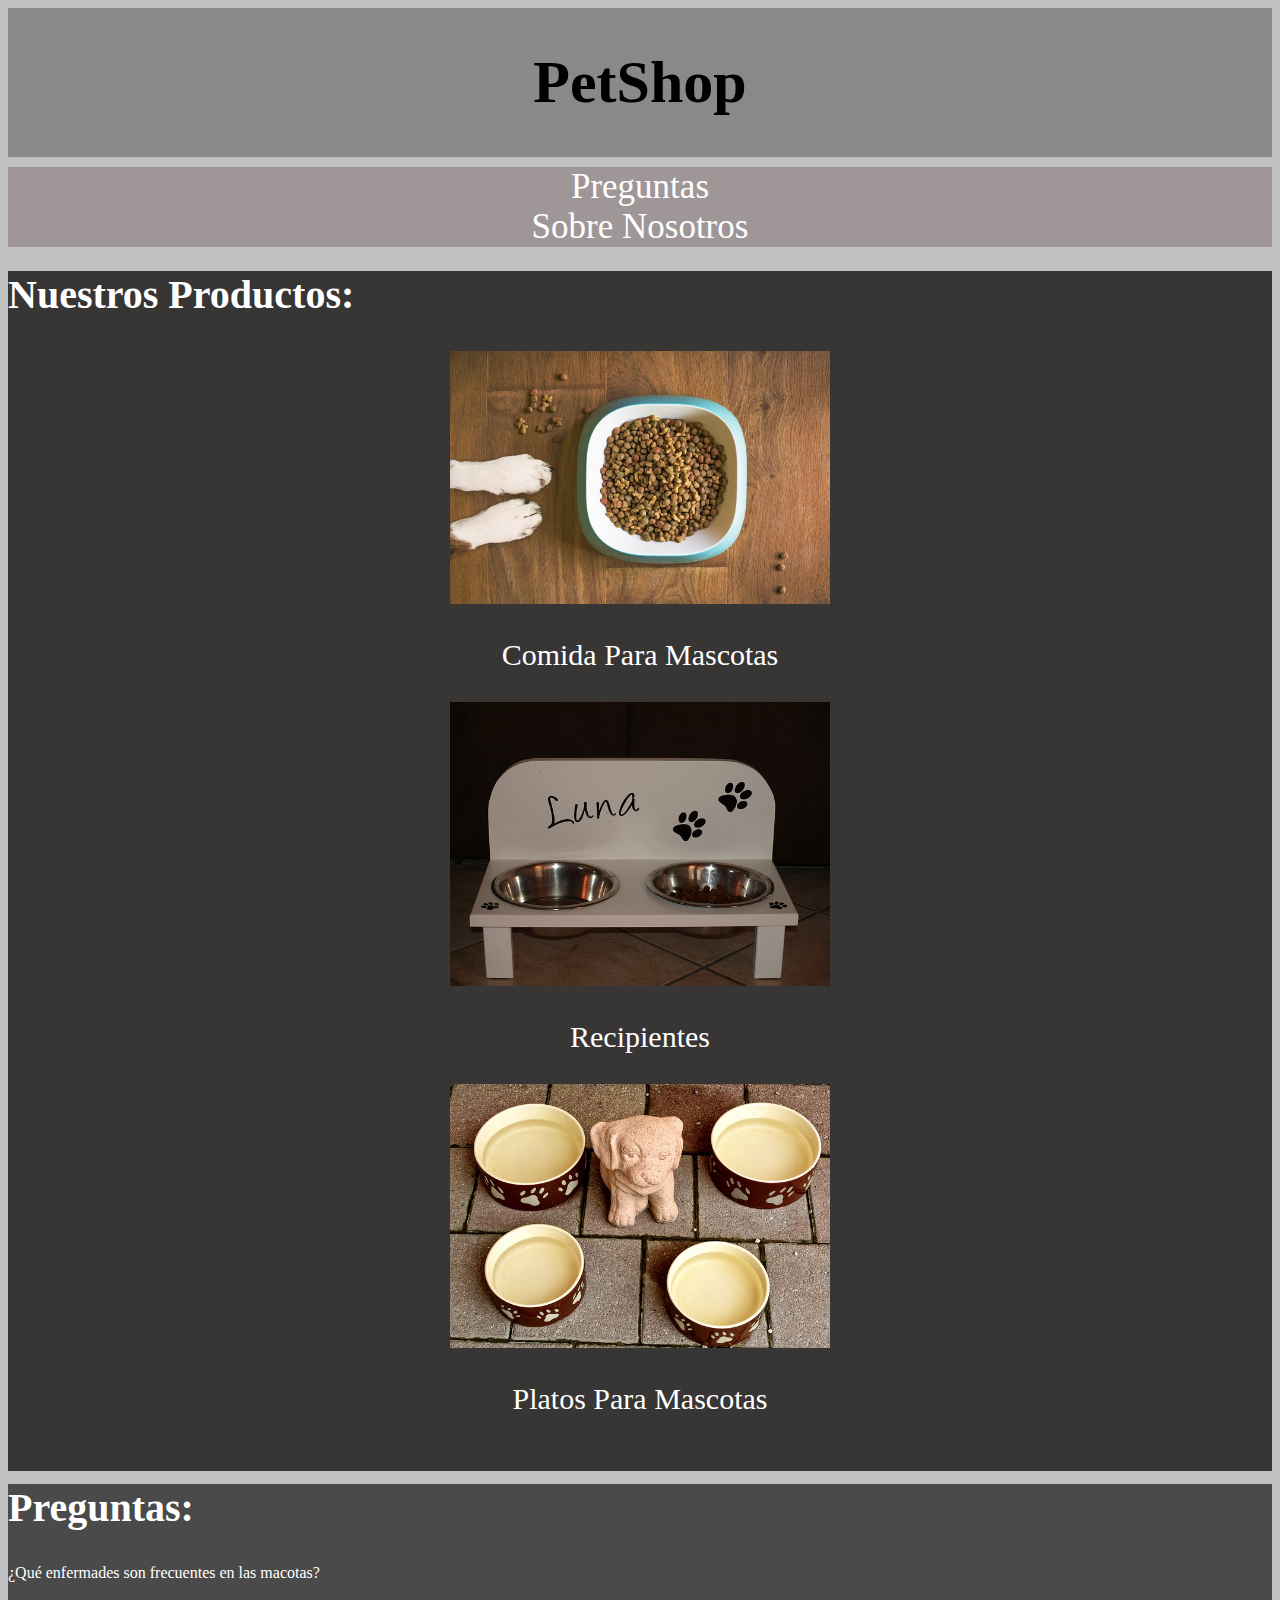
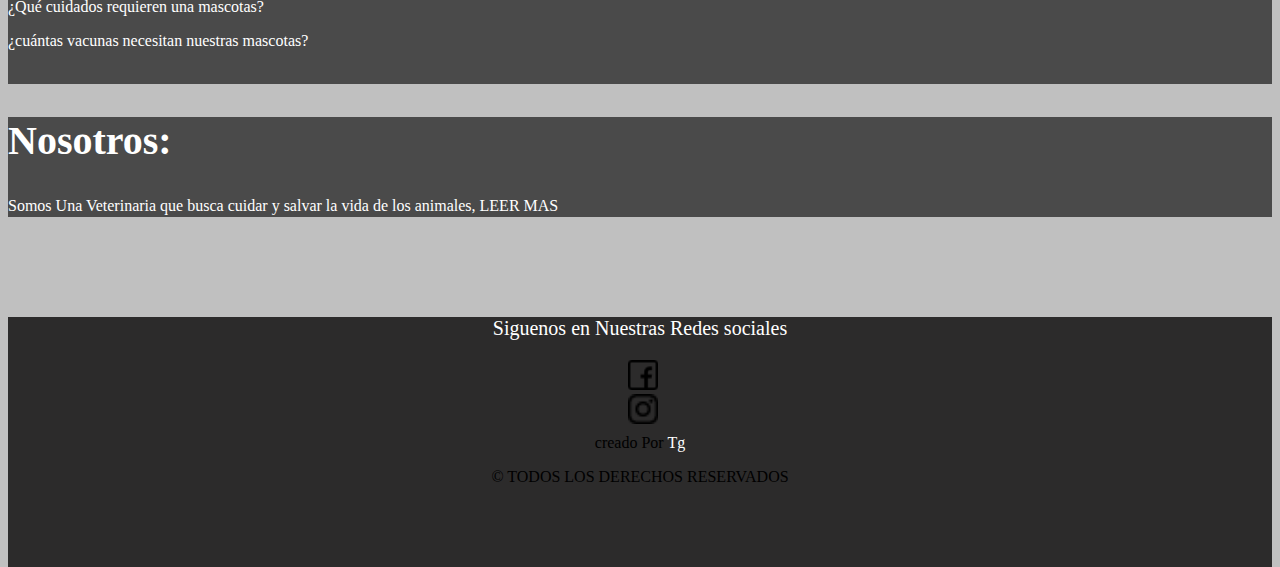
<file: index.html>
<!DOCTYPE html>
<html lang="en" dir="ltr">
  <head>
    <meta charset="utf-8">
    <meta name="viewport" content="width=device-width, initial-scale=1.0">
    <meta name="viewport" contend="initial-scale=1.0 ,user scalable=no,maximum-scalable=1.0,minimum-scalable=1.0">
    <link rel="stylesheet" href="elcss.css">
<meta name="google-site-verification" content="cxIByzikaYLTKVkGNtdC92WO3_nmk5oRQnXgxr7Zmt0" />
    <title>PetShop</title>
  </head>
  <body>


<div class="ban">
<h1>PetShop</h1>
</div>



<div class="_barra_">

  <div class="enlaces">
  <div class="caja">
    <a href= "preguntas.html" target="blank">Preguntas</a>
  </div>
  <div class="caja">
    <a href= "nosotros.html" target="blank">Sobre Nosotros</a>
  </div>
  </div>
</div>


<div class="_fondo_">
  <div ><h2>Nuestros Productos:</h2></div>
  <center>
<img id="subir" src="img/comida.jpg" alt="Comida" width=30%;>
<p id="tex">Comida Para Mascotas</p>
<img id="subir" src="img/recipiente.jpg" alt="platos de alimentos" width=30%;>
<p id="tex">Recipientes</p>
<img id="subir" src="img/platos.jpg" alt="platos" width=30%;>
<p id="tex">Platos Para Mascotas</p>

</center>
</div>

<div class="preguntas">
<h2>Preguntas:</h2>
<a href="preguntas.html"><p>¿Qué enfermades son frecuentes en las macotas?</p></a>
<a href="preguntas.html"><p>¿Qué cuidados requieren una mascotas?</p></a>
<a href="preguntas.html"><p>¿cuántas vacunas necesitan nuestras mascotas?</p></a>
</div>


<div class="Nosotros">
<h2>Nosotros:</h2>
<a href="nosotros.html"><p>Somos Una Veterinaria que busca cuidar y salvar la vida de los animales, LEER MAS</p></a>
</div>


<div class="final">
  <div class="subfinal">
<p id="crea">Siguenos en Nuestras Redes sociales</p>
<div class="fac">
<img src="img/facebook.png" alt="Logo facebook" width="30px">
</div>
  </div>
  <div class="logo">
  <img src="img/logo.png" alt="twitter" width="30px">
</div>
  <div class="derechos">
  <center>
    <p id="create">creado Por <a href="https://tiago-tg.github.io/Ropza-/pagina2.html">Tg</a></p>
<p>© TODOS LOS DERECHOS RESERVADOS</p>
</Center>
</Div>
</div>

  </body>
</html>
</file>
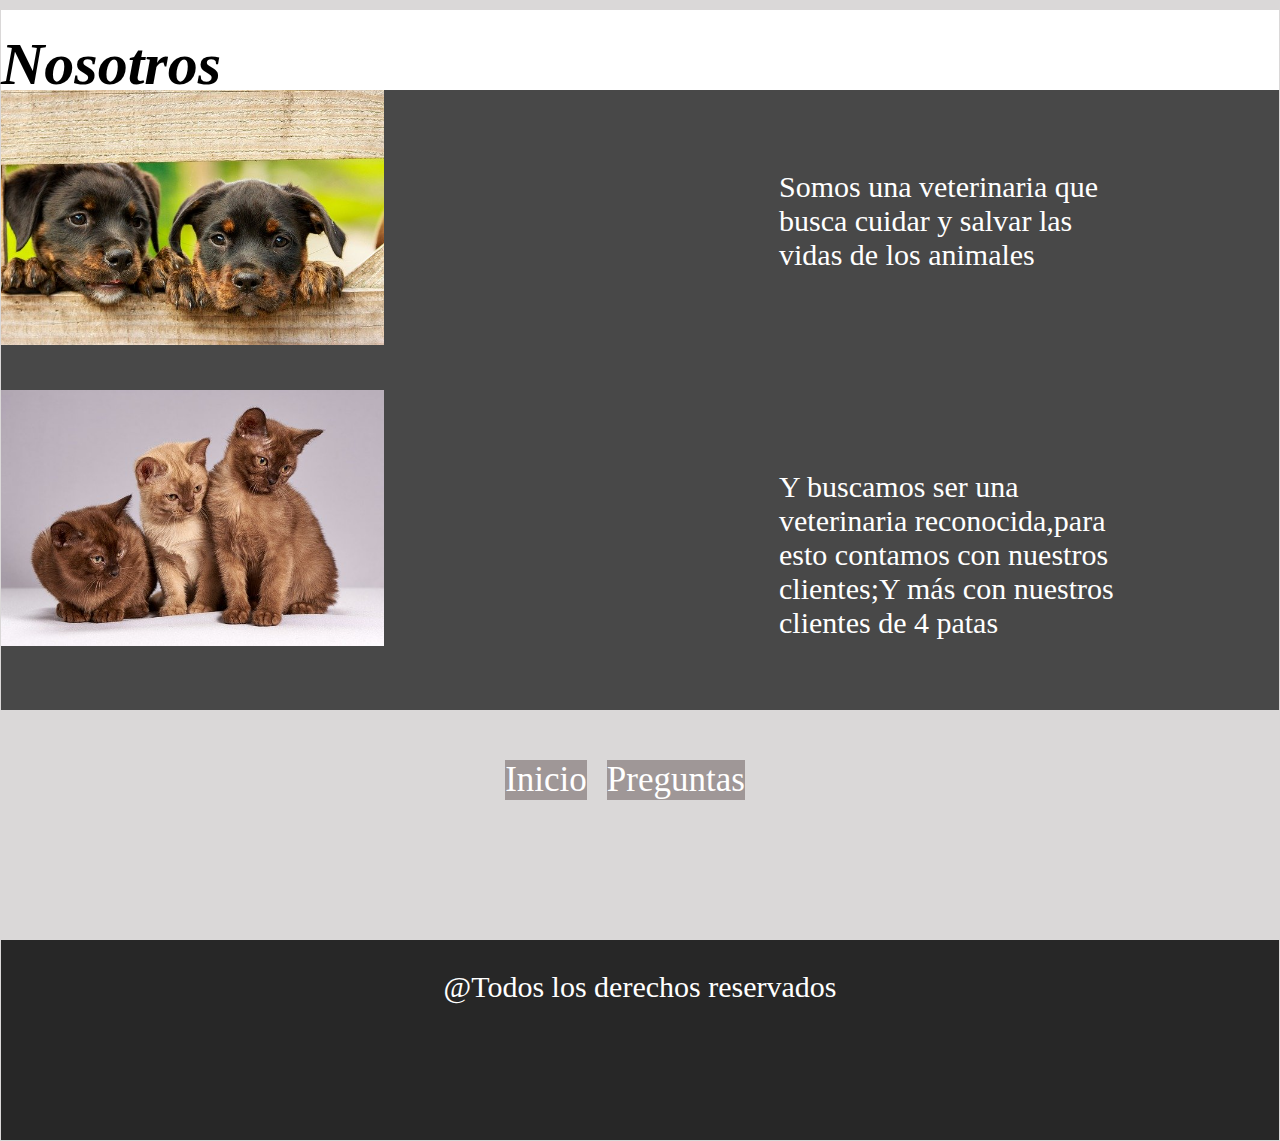
<file: nosotros.html>
<!DOCTYPE html>
<html lang="en" dir="ltr">
  <head>
    <meta charset="utf-8">
    <meta name="viewport" content="width=device-width, initial-scale=1.0">
    <meta name="viewport" contend="initial-scale=1.0 ,user scalable=no,maximum-scalable=1.0,minimum-scalable=1.0">
    <link rel="stylesheet" href="elcss2.css">
    <title>Sobre Nosotros</title>
  </head>
  <body>
    <div class="blanco">
      <div class="tex">
<h1><b><em>Nosotros</em></b></h1>
</div>
</div>
<div class="grancolor">
<div class="img">
  <div class=img2>
  <img src="img/sobrenosotros.jpg" alt="Imganen cachorros" width="100%" height>
</div>
<div class="tex1">
  <p>Somos una veterinaria que busca cuidar y salvar las vidas de los animales</p>
</div>
<div class=img2>
<img src="img/sobrenosotros2.jpg" alt="Imagen gatos" width="100%">
</div>
<div class="tex1">
  <p>Y buscamos ser una veterinaria reconocida,para esto contamos con nuestros clientes;Y más con nuestros clientes de 4 patas</p>
</div>
</div>
</div>
<div class="enlaces">
<div class="caja">
  <a href= "index.html" target="blank">Inicio</a>
</div>
<div class="caja">
  <a href= "preguntas.html" target="blank">Preguntas</a>
</div>
</div>


<footer>
<div class="pie">

<p>@Todos los derechos reservados</p>

</footer>
  </body>
</html>
</file>
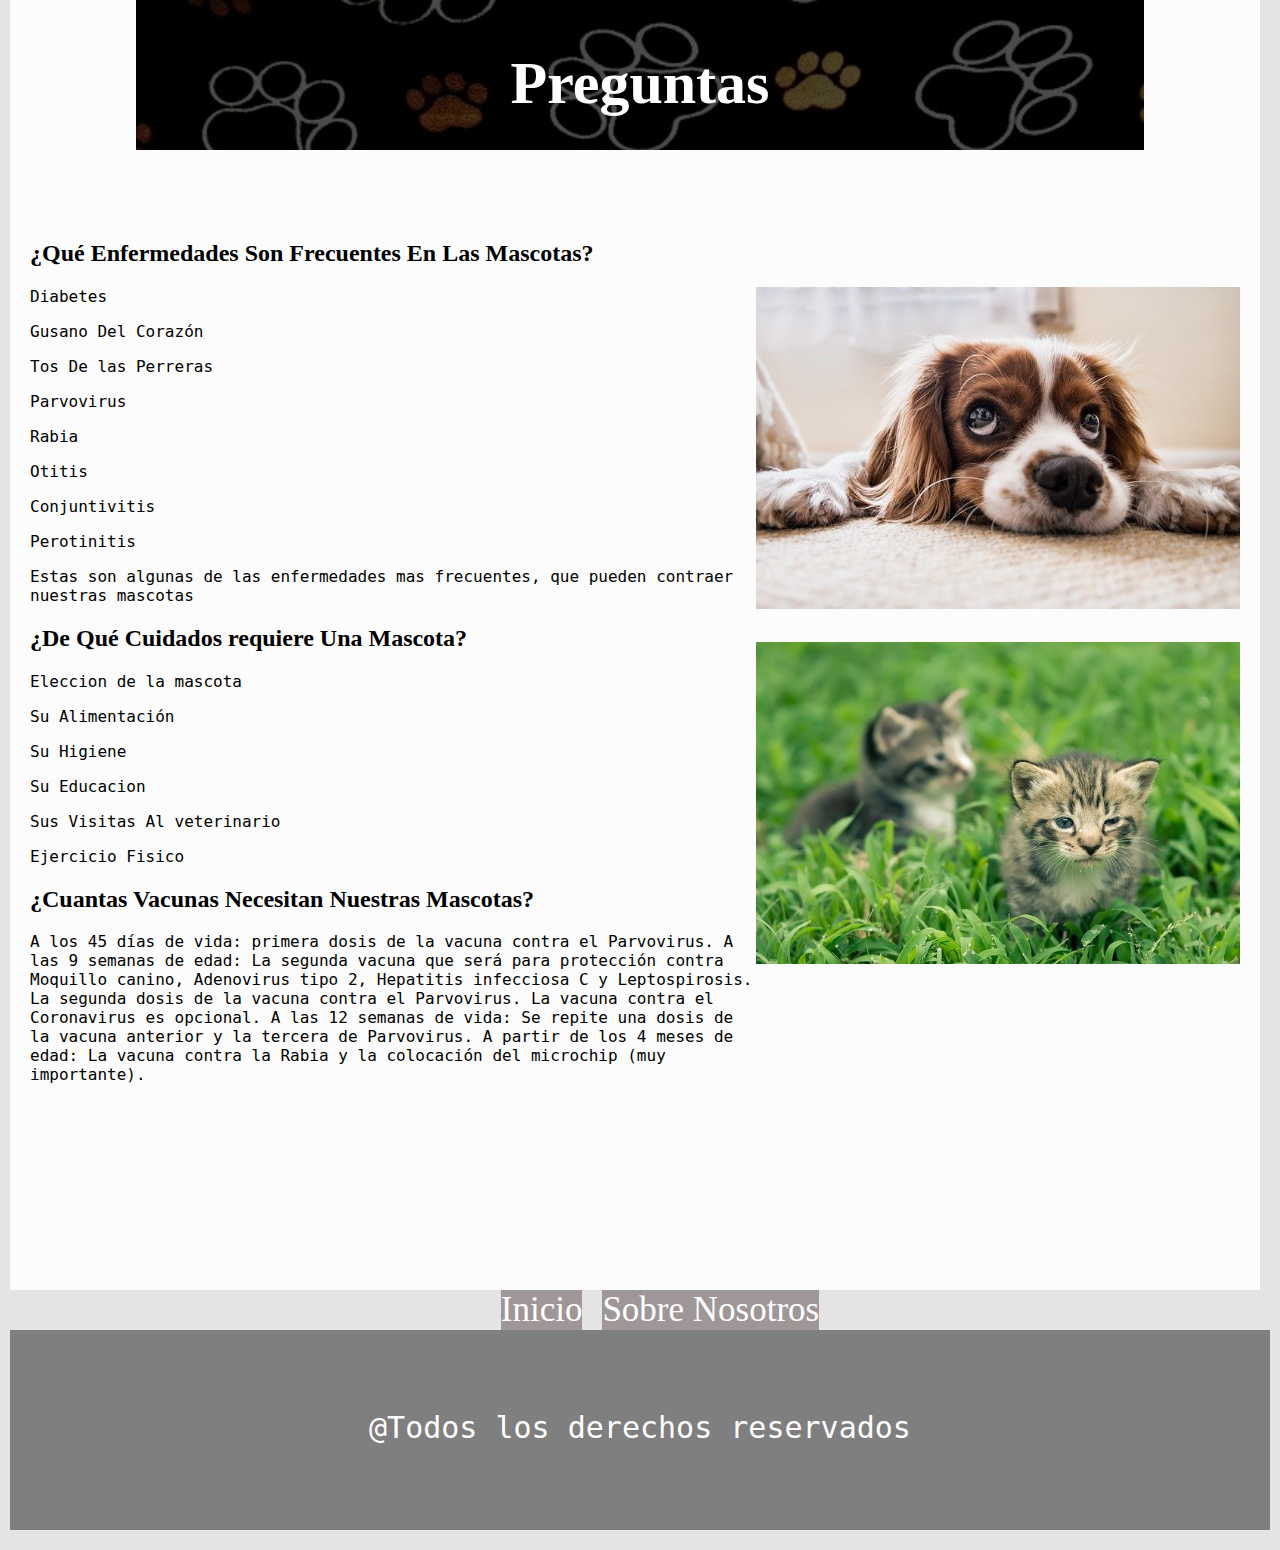
<file: preguntas.html>
<html>
<html lang="en" dir="ltr">
  <head>
    <meta charset="utf-8">
    <meta name="viewport" content="width=device-width, initial-scale=1.0">
    <meta name="viewport" contend="initial-scale=1.0 ,user scalable=no,maximum-scalable=1.0,minimum-scalable=1.0">
    <title>Preguntas</title>
    <link rel="stylesheet" href="elcss3.css">
  </head>
  <body>
    <div class="centrar">
    <div class="fijo">
    <div class="padre">
    <div class="grande">
<div class="pequeño">
  <div class="posision">
<h1><strong><br>Preguntas</br></strong></h1>
</Div>
</div>
</div>
</div>
</Div>
</div>
<!-- Aqui termina la barra fijada -->
<div class="eltodo">
<div class="enff">
  <h2> ¿Qué Enfermedades Son Frecuentes En Las Mascotas?</h2>
  <div class="triste">
    <img id="trs" src="img/triste.jpg" alt="Perro triste" width="40%;">
  </div>
  <div class="enfff">
     <p>Diabetes</p>
  <p>Gusano Del Corazón</p>
  <p>Tos De las Perreras</p>
  <p>Parvovirus</p>
  <p>Rabia</p>
  <p>Otitis</p>
  <p>Conjuntivitis</p>
  <p>Perotinitis</p>
  <p>Estas son algunas de las enfermedades mas frecuentes, que pueden contraer nuestras mascotas</p>
</div>
<div class="cuid">

<h2>¿De Qué Cuidados requiere Una Mascota?</h2>
<p>Eleccion de la mascota</p>
<p>Su Alimentación</p>
  <img id="trs2" src="img/preguntas2.jpg" alt="Esta imagen no salio bien" width="40%">
<p>Su Higiene</p>
<p>Su Educacion</p>
<p>Sus Visitas Al veterinario</p>
<p>Ejercicio Fisico</p>
</div>
<div class="trs3">
  <h2>¿Cuantas Vacunas Necesitan Nuestras Mascotas?</h2>

<p>A los 45 días de vida: primera dosis de la vacuna contra el Parvovirus.

A las 9 semanas de edad: La segunda vacuna que será para protección contra Moquillo canino, Adenovirus tipo 2, Hepatitis infecciosa C y Leptospirosis. La segunda dosis de la vacuna contra el Parvovirus. La vacuna contra el Coronavirus es opcional.

A las 12 semanas de vida: Se repite una dosis de la vacuna anterior y la tercera de Parvovirus.

A partir de los 4 meses de edad: La vacuna contra la Rabia y la colocación del microchip (muy importante).</p>


</div>
</div>
</div>
<!-- Aqui termina la parte del texto  -->
<div class="enlaces">
<div class="caja">
  <a href= "index.html" target="blank">Inicio</a>
</div>
<div class="caja">
  <a href= "nosotros.html" target="blank">Sobre Nosotros</a>
</div>
</div>
<!-- Aqui termina la barra -->
<footer>
<div class="pie">

<p id="asd">@Todos los derechos reservados</p>

</footer>
  </body>
</html>
</file>
<file: elcss.css>
body{

background-color: #C0C0C0;

}

h1{

font-size:60px;

}


.ban{
background-color: #898989 ;
display: flex;
justify-content: center;
padding:0px;
margin:0px;

}

._barra_{
width: 100%;
height:50px;
margin-top:10px;
background-color: #5C5C5C ;

}


.caja{
background-color: #9F9797 ;
  font-size:35px;
text-align:center;



}



a{
text-decoration: none;
color:white;
}

a:hover{

color:#565552  ;

}

._fondo_{

width: 100%;
height:1200px;
background-color: #383535 ;
position:relative;
top:20px;


}


#tex{

color:white;
font-size:30px;


}

#tex:hover{

color:#C7C7C7 ;

}


.texto{

display: flex;
justify-content: center;
position:relative;
top:250px;
left:-200px;
}

.centrado{

display: flex;
justify-content: center;

}

h2{

color:white;
font-size:40px;

}


.preguntas{

width: 100%;
height:200px;
background-color: #4A4A4A ;


}

.Nosotros{
  width: 100%;
  height:100px;
  background-color: #4A4A4A ;


}


.final{

background-color:#2C2B2B ;
width:100%;
height:250px;
position: relative;
top:80px;
}
.derechos{
width: 100%;
height: 10px;

position:relative;
bottom:10px;

}

#crea{
text-align: center;
color:white;
font-size: 20px;

}
.fac{
margin: 0 auto;
width:25px;
text-align: center;
justify-content: center;
position: relative;


}

.logo{

margin: 0 auto;
width:25px;
text-align: center;
justify-content: center;
position: relative;


}


.subfinal{

text-align: center;
}

a{

text-decoration: none;
color:white;

}


@media only screen and (max-width: 812px) {


a{

font-size:15px;

}

#subir{

width:50%;

}

._fondo_{

height:800px;

}




}
@media only screen and (mmax-width:768px ) {

p{

color:red;

}
</file>
<file: elcss2.css>
body{

background-color: #DAD8D8;
margin:1px;

}

h1{

font-size: 60px;


}

.blanco{

width:100%;
height:100px;
background-color: white;
position:relative;
bottom:30px;
justify-content: center;
}

.tex{

position:relative;
top:20px;


}
.img2{

width:30%;
height:300px;

}
p{

color:white;
font-size: 30px;

}
.grancolor{
width:100%;
height:620px;
background-color: #484848 ;
position:relative;
bottom:50px;
}

.tex1{

width:350px;
height:200px;
float:right;
position:relative;
bottom:250px;
right:150px;

}
.pie{
height:200px;
width:100%;
background-color: #272727;
position:relative;
top:0;
}
.pie{

display: flex;
justify-content: center;

}

.enlaces{

display: flex;
justify-content: center;
}
.caja{
background-color: #9F9797 ;
  font-size:35px;
text-align:center;

  float:left;margin-left:20px;
  position:relative;
  left:150px;

  display:flex;
  justify-content: center;
}



a{
text-decoration: none;
color:white;
}

a:hover{

color:#565552  ;

}



@media only screen and (max-width: 812px) {
.img2{

width: 40%;

}
.tex1{

  width:200px;
  height:200px;
  float:right;
  position:relative;
  bottom:300px;
  left:-3px;

}
p{

font-size: 28px;

}

.caja{

position:relative;
left:100px;

}
}
@media only screen and (max-width: 281px) {

p{

font-size: 20px;

}

.tex1{

  width:250px;
  float:right;
  height:200px;
  position:relative;
  bottom:250px;
  right:150px;

}
.enlaces{

display: flex;
justify-content: center;
}
.caja{
background-color: #9F9797 ;
  font-size:35px;
text-align:center;

  float:left;margin-left:20px;
  position:relative;
  left:120px;

  display:flex;
  justify-content: center;
}
}
</file>
<file: elcss3.css>
body{
background-color: #E5E4E4  ;
margin-left: 10px;
margin-right: 10px;
margin-top:0pX;

}

.centrar{

display: flex;
justify-content: center;


}
.fijo{
width: 80%;
position:relative;
display: flex;
justify-content: center;
}

.padre{

display: flex;
justify-content: center;

}
.grande{
display: flex;
justify-content: center;
width: 100%;
background-image: url(img/preguntas1.jpg);
background-size: 100%;
background-repeat: no-repeat;
position:absolute
}

.pequeño{
  background-color:rgba(0,0,0,0.7);
width: 100%;
height: 150px;
display: flex;
justify-content: center;

}
.posision{

  width:100%;
  height:50px;
position:absolute;
top:-60px;
  text-align:center;


}


h1{

color: white;
font-size: 60px;

}

.eltodo{
width: 96%;
height:1250px;
background-color:#FCFCFC;
padding:20px;


}

#trs{

position:relative;
float:right;
}

.enff{

position:relative;
top:200px;


}
.enfff{

}

p{

font-family: "monospace","Sans-Serif";

}

#trs2{

  position:relative;
  top:-100px;
  float:right;

}

#trs4{

  position:relative;

  float:right;
top:-150px;

}
.enlaces{

display: flex;
justify-content: center;
}
.caja{
background-color: #9F9797 ;
  font-size:35px;
text-align:center;

  float:left;margin-left:20px;
  position:relative;
  left:10px;

  display:flex;
  justify-content: center;
}


a{
text-decoration: none;
color:white;
}

a:hover{

color:#565552  ;

}

.pie{
height:200px;
width:100%;
background-color: #807F7F ;
position:relative;
top:10px;
}
.pie{

display: flex;
justify-content: center;
top:0;
}
#asd{

color:white;
font-size: 30px;
position:relative;
top:50px;
}
@media only screen and (max-width: 812px) {


  .posision{

    width:100%;
    height:50px;
  position:absolute;
  top:-100px;
    text-align:center;

}

.eltodo{
width: 90%;
height:1500px;
background-color:#FCFCFC;
padding:20px;


}

#trs{

position:relative;
width: 60%;
}

.enff{

position:relative;
top:200px;

}

#trs4{

position:relative;
top:20px;
width: 30%;
}

.caja{

position:relative;
left:-10px;

}
}
@media only screen and (max-width: 281px) {

p{

font-size: 16px;


}


}
</file>
